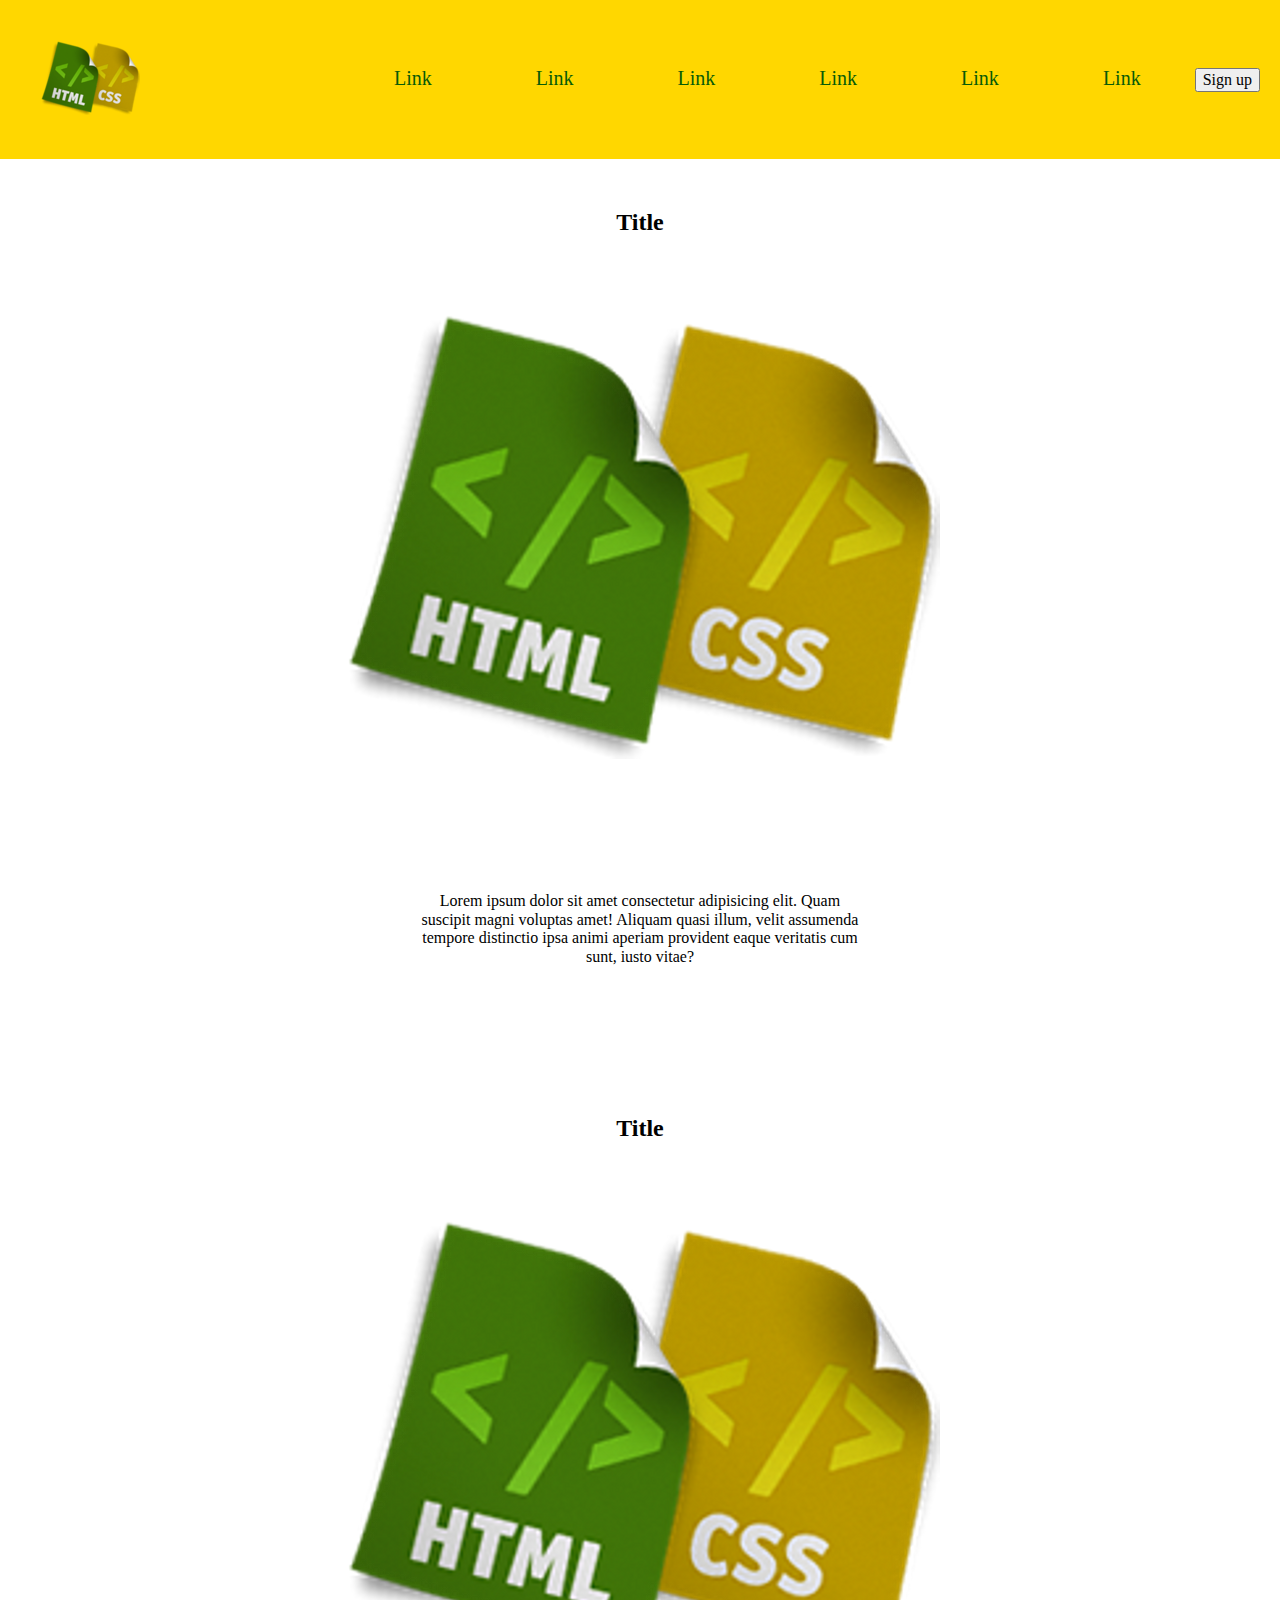
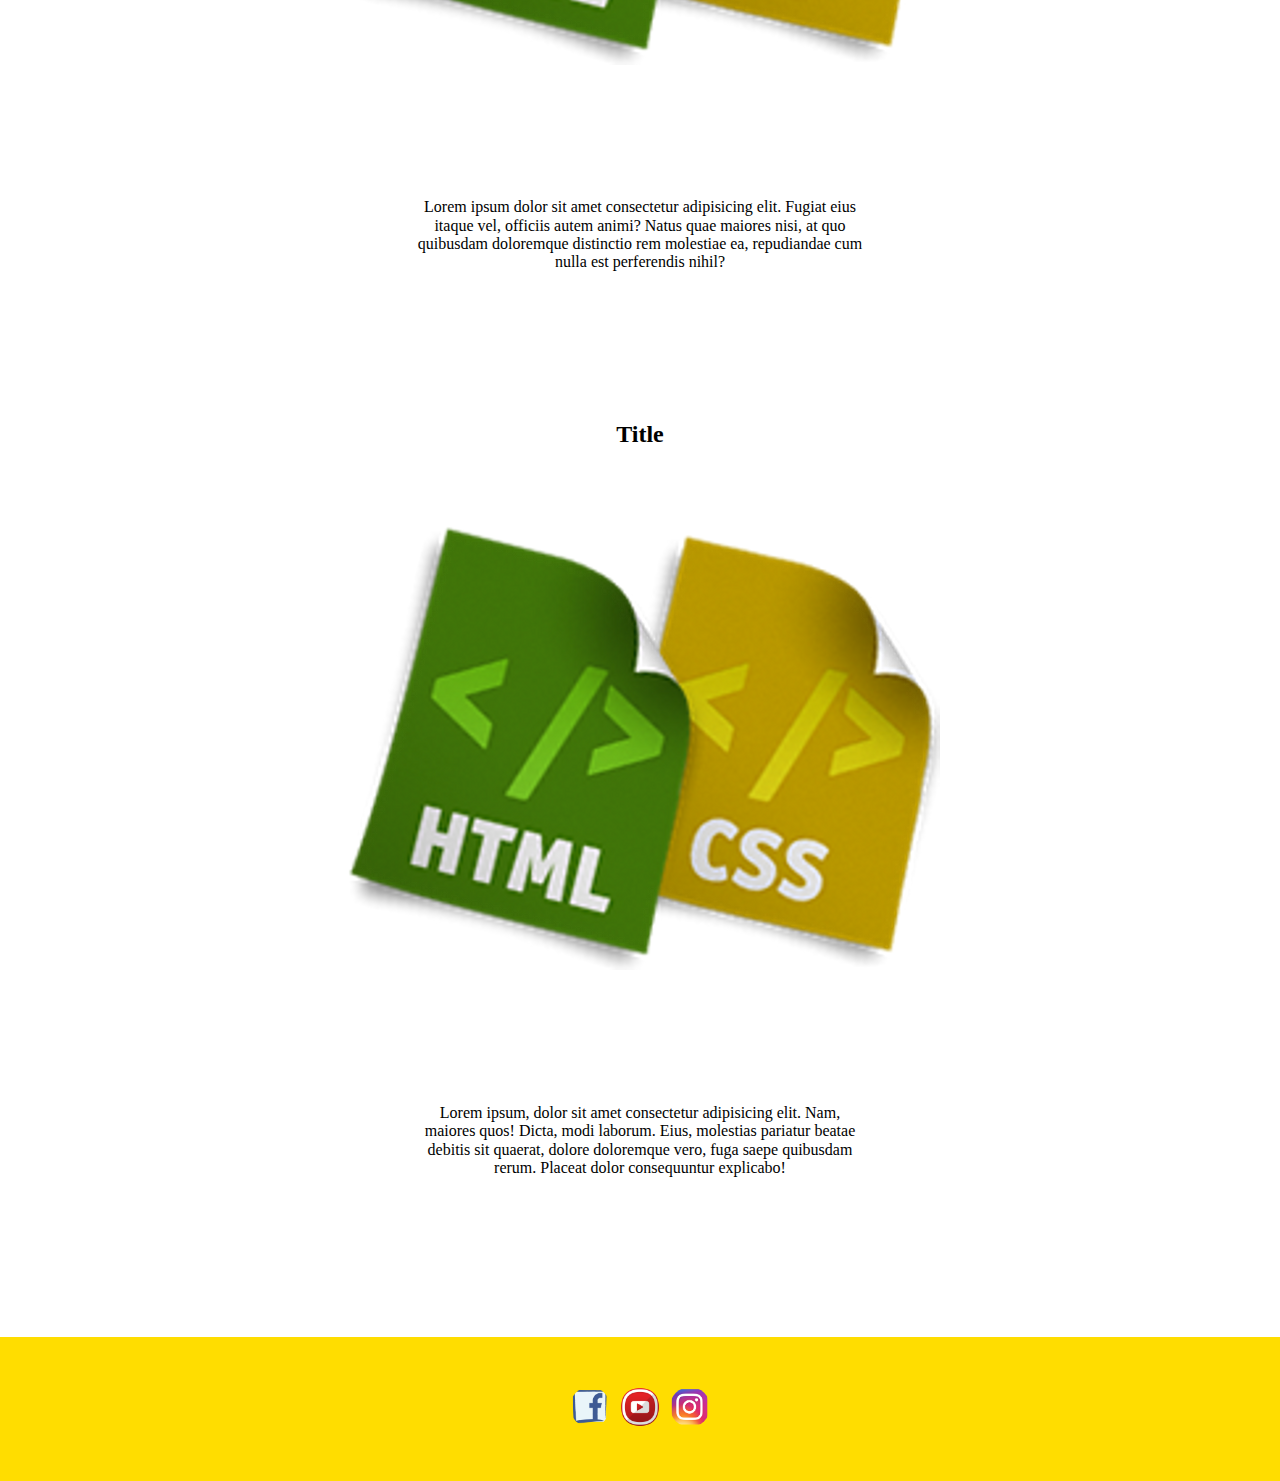
<file: index.html>
<!DOCTYPE html>
<html lang="en">
  <head>
    <meta charset="UTF-8" />
    <meta name="viewport" content="width=device-width, initial-scale=1.0" />
	<link href="https://cdn.jsdelivr.net/npm/bootstrap@5.3.2/dist/css/bootstrap.min.css" rel="stylesheet" 
	integrity="sha384-T3c6CoIi6uLrA9TneNEoa7RxnatzjcDSCmG1MXxSR1GAsXEV/Dwwykc2MPK8M2HN" crossorigin="anonymous">
	<link rel="stylesheet" href="reset.css" />
	<link rel="stylesheet" href="style.css" />
    <link rel="icon" type="icon" href="icons/icons8-исходный-код-96 .png">
	<title>Site template</title>
  </head>

  <body>
    
	<header class="header">
		<div class="logo__header"><img src="img/html-y-css-logo-footer.png"></div>
			<div class="ul" id="ul">
				<a href="/">Link</a>
				<a href="/">Link</a>
				<a href="/">Link</a>
				<a href="/">Link</a>
				<a href="/">Link</a>
				<a href="/">Link</a>
				<button type="header__button" class="btn btn-success">Sign up</button>

				<h3 class="close-btn" onclick="navToggle()"><img src="icons/icons8-удалить-50.png" alt="close"></h3>
			</div>
			<div class="menu" onclick="navToggle()"><img src="icons/menu_black_24dp.svg" alt="menu"></div>
			
	  </div>
    </header>
	<main>
		<div class="container">
			<div class="main_container">
				<h2 class="main__title">Title</h2>
				<div class="main__img"><img src="img/333.png"></div>
				<p class="main__description">Lorem ipsum dolor sit amet consectetur adipisicing elit. Quam suscipit magni voluptas amet! Aliquam quasi illum, 
					velit assumenda tempore distinctio ipsa animi aperiam provident eaque veritatis cum sunt, iusto vitae?</p>
					<h2 class="main__title">Title</h2>
				<div class="main__img"><img src="img/333.png"></div>
				<p class="main__description">Lorem ipsum dolor sit amet consectetur adipisicing elit. Fugiat eius itaque vel, officiis autem animi? 
					Natus quae maiores nisi, at quo quibusdam doloremque distinctio rem molestiae ea, repudiandae cum nulla est perferendis nihil?</p>
					<h2 class="main__title">Title</h2>
				<div class="main__img"><img src="img/333.png"></div>
				<p class="main__description" >Lorem ipsum, dolor sit amet consectetur adipisicing elit. Nam, maiores quos! Dicta, modi laborum. Eius, molestias 
					pariatur beatae debitis sit quaerat, dolore doloremque vero, fuga saepe quibusdam rerum. Placeat dolor consequuntur explicabo!</p>
			</div>
		</div>
	</main>


	<footer>
		<div class="container_footer">
					<div class="footer__social-icons">
						<a href="https://www.facebook.com" target="_blank" class="icon-link"><img src="img/Face.png" alt="Facebook"></a>
						<a href="https://www.youtube.com" target="_blank" class="icon-link"><img src="img/Youtube-Icon_22119.png" alt="youtube"></a>
						<a href="https://www.instagram.com" target="_blank" class="icon-link"><img src="img/inst.png" alt="Instagram"></a>
					</div>
			</div>
	</footer>

	
    <script src="script.js"></script>
  </body>
</html>
</file>
<file: style.css>
/*Header*/

.header {
  font-family: -----;
  display: flex;
  justify-content: space-between;
  align-items: center;
  padding: 20px;
  background-color: gold;
}
.menu {
  display: none;
}
.close-btn {
}

.logo__header {
  padding: 20px;
}

.ul a {
  color: rgb(7, 91, 7);
  font-size: 20px;
  padding: 80px;
  text-decoration: none;
}
/*Main*/
.container {
}

.main_container {
  display: flex;
  align-items: center;
  justify-content: center;
  flex-direction: column;
  gap: 50px;
  margin-bottom: 80px;
  margin-top: 30px;
}

.main__title {
  text-align: center;
  display: flex;
  flex-direction: column;
  justify-content: center;
  height: 100%;
}

.main__img {
  max-width: 100%;
  height: auto;
}

.main__description {
  text-align: center;
  display: flex;
  flex-direction: column;
  justify-content: center;
  height: 100%;
  width: 450px;
  height: 200px;
}

/*Footer*/
.container_footer {
  background-color: rgb(255, 221, 0);
  padding: 30px;
}

.footer__social-icons {
  display: flex;
  gap: 10px;
  justify-content: center;
  margin: 20px;
}

.icon-link {
  display: inline-block;
  text-decoration: none;
}

.icon-link img {
  width: 40px;
  height: auto;
  border-radius: 50%;
}
@media screen and (min-width: 1501px) and (max-width: 11920px) {
  .close-btn {
    display: none;
  }
}

@media screen and (min-width: 1150px) and (max-width: 1500px) {
  .close-btn {
    display: none;
  }
  .ul a,
  .header__button {
    padding: 50px;
  }
}
@media screen and (min-width: 992px) and (max-width: 1150px) {
	.close-btn {
		display: none;
	}
	.ul a,
  .header__button {
    padding: 30px;
  }
}
@media screen and (max-width: 992px) {
  .ul {
    position: fixed;
    width: 300px;
    height: 100%;
    display: flex;
    flex-direction: column;
    background: rgb(14, 123, 21);
    top: 0;
    left: 0;
    transition: 0.2s all ease-in-out;
    transform: translateX(-120%);
  }
  .ul_active {
    transform: translateX(0);
  }
  .menu {
    display: inline-block;
  }
  .main__img {
    width: 300px;
    height: 100%;
    display: flex;
    flex-direction: column;
  }
  .ul a {
    color: yellow;
    font-size: 25px;
    padding: 25px;
  }

  .close-btn {
    position: absolute;
    top: 10px;
    right: 10px;
    cursor: pointer;
  }

  .main__description {
    width: 100%;
    height: 100%;
  }
  .header__button {
    margin: 0;
    padding: 0;
  }
}
@media screen and (max-width: 600px) {
  .main__description {
    width: 100%;
    height: 100%;
  }
  .ul a {
    padding: 20px;
  }
  .header__button {
    margin: 0;
    padding: 0;
  }
}
</file>
